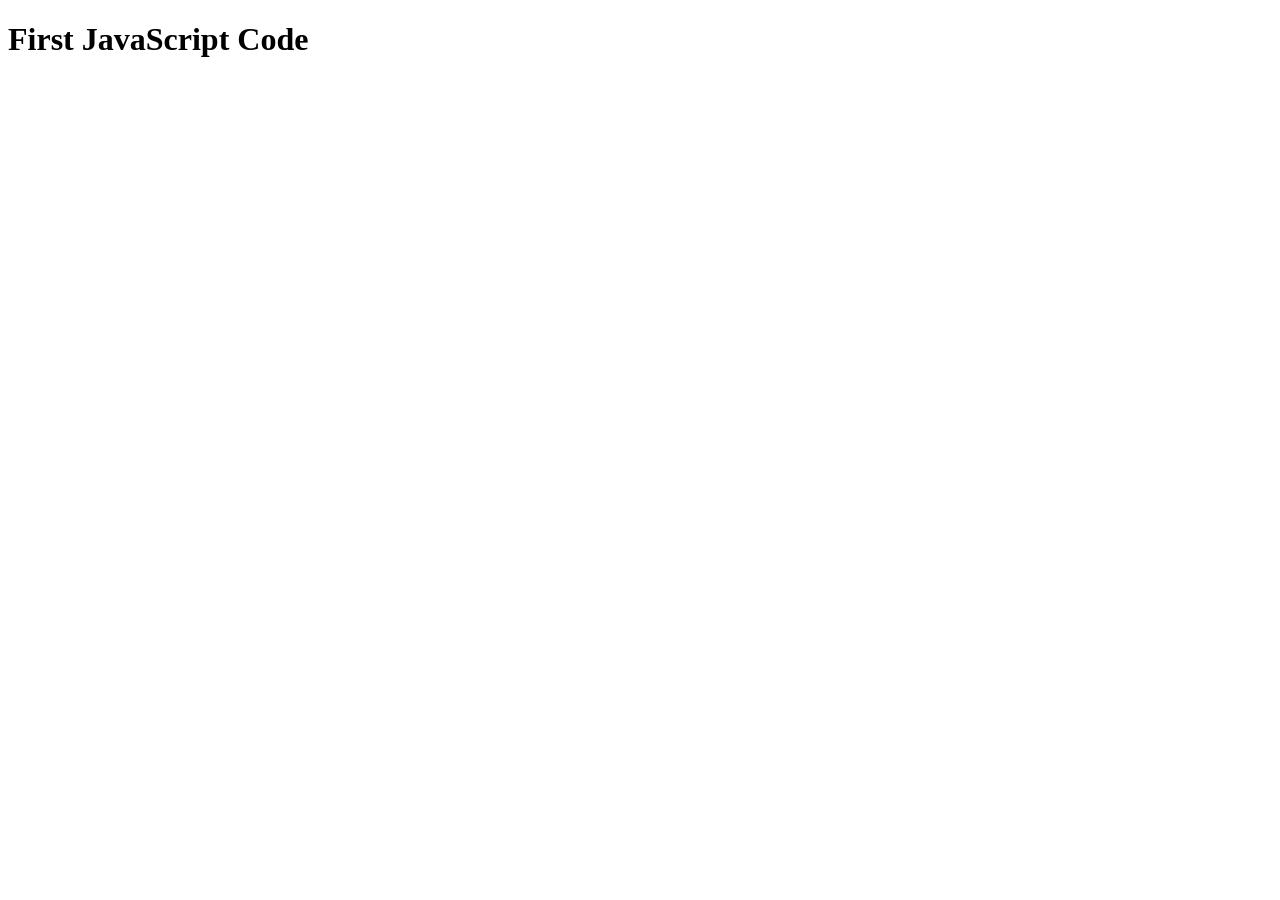
<file: Day 1/index.html>
<!DOCTYPE html>
<html lang="en">
<head>
    <meta charset="UTF-8">
    <meta name="viewport" content="width=device-width, initial-scale=1.0">
    <title>Document</title>
</head>
<script src="first.js"></script>
<body>
    <h1>First JavaScript Code</h1>
</body>
</html>
</file>
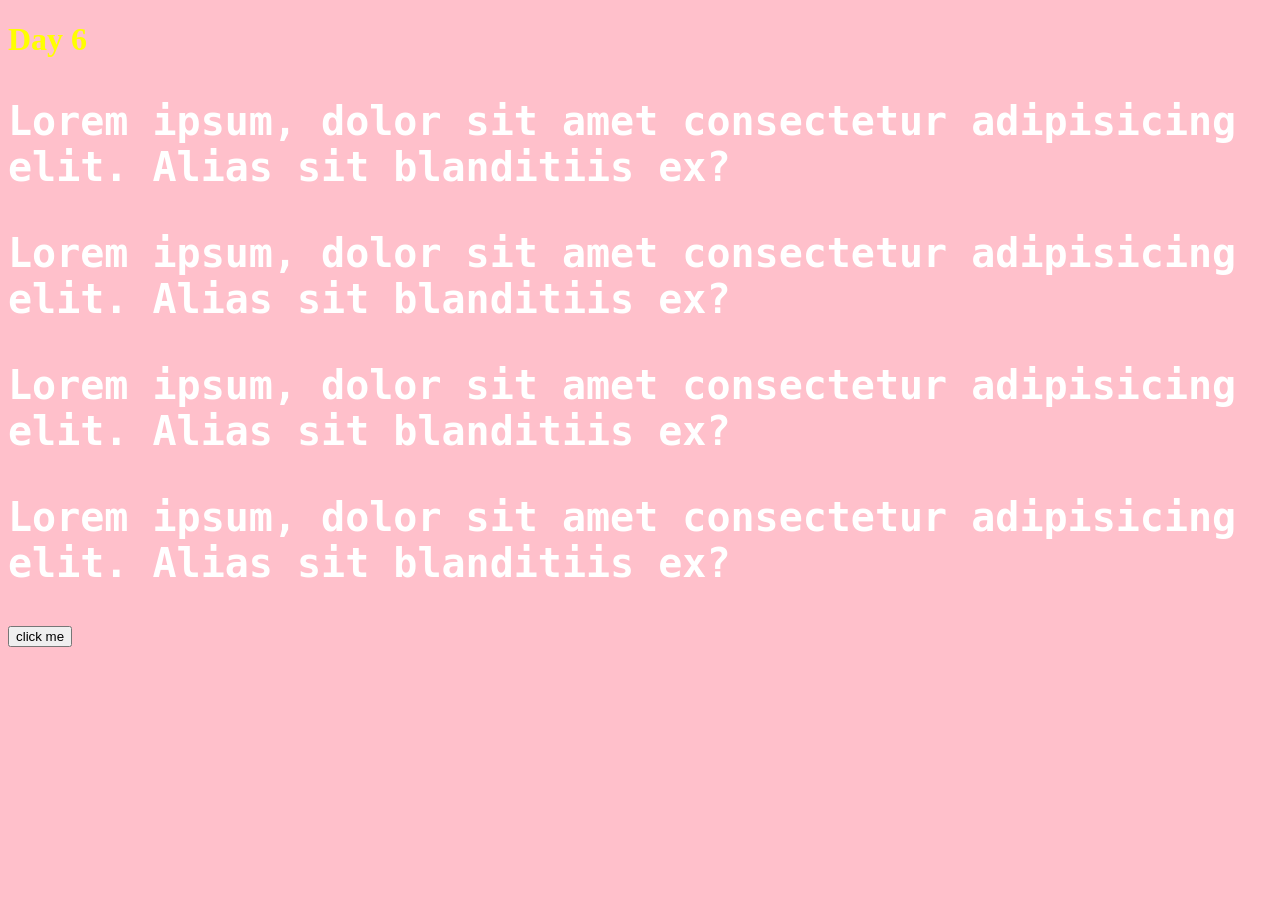
<file: Day 6/index.html>
<!DOCTYPE html>
<html lang="en">
<head>
    <meta charset="UTF-8">
    <meta name="viewport" content="width=device-width, initial-scale=1.0">
    <title>Document</title>
    <link rel="stylesheet" href="style.css">
</head>
<body>
    <h1 id="head">Day 6</h1>
    <p class="pera">Lorem ipsum, dolor sit amet consectetur adipisicing elit. Alias sit blanditiis ex?</p>
    <p class="pera">Lorem ipsum, dolor sit amet consectetur adipisicing elit. Alias sit blanditiis ex?</p>
    <p class="pera">Lorem ipsum, dolor sit amet consectetur adipisicing elit. Alias sit blanditiis ex?</p>
    <p class="pera">Lorem ipsum, dolor sit amet consectetur adipisicing elit. Alias sit blanditiis ex?</p>   
    <button>click me</button>
    <script src="script.js"></script>
</body>
</html>
</file>
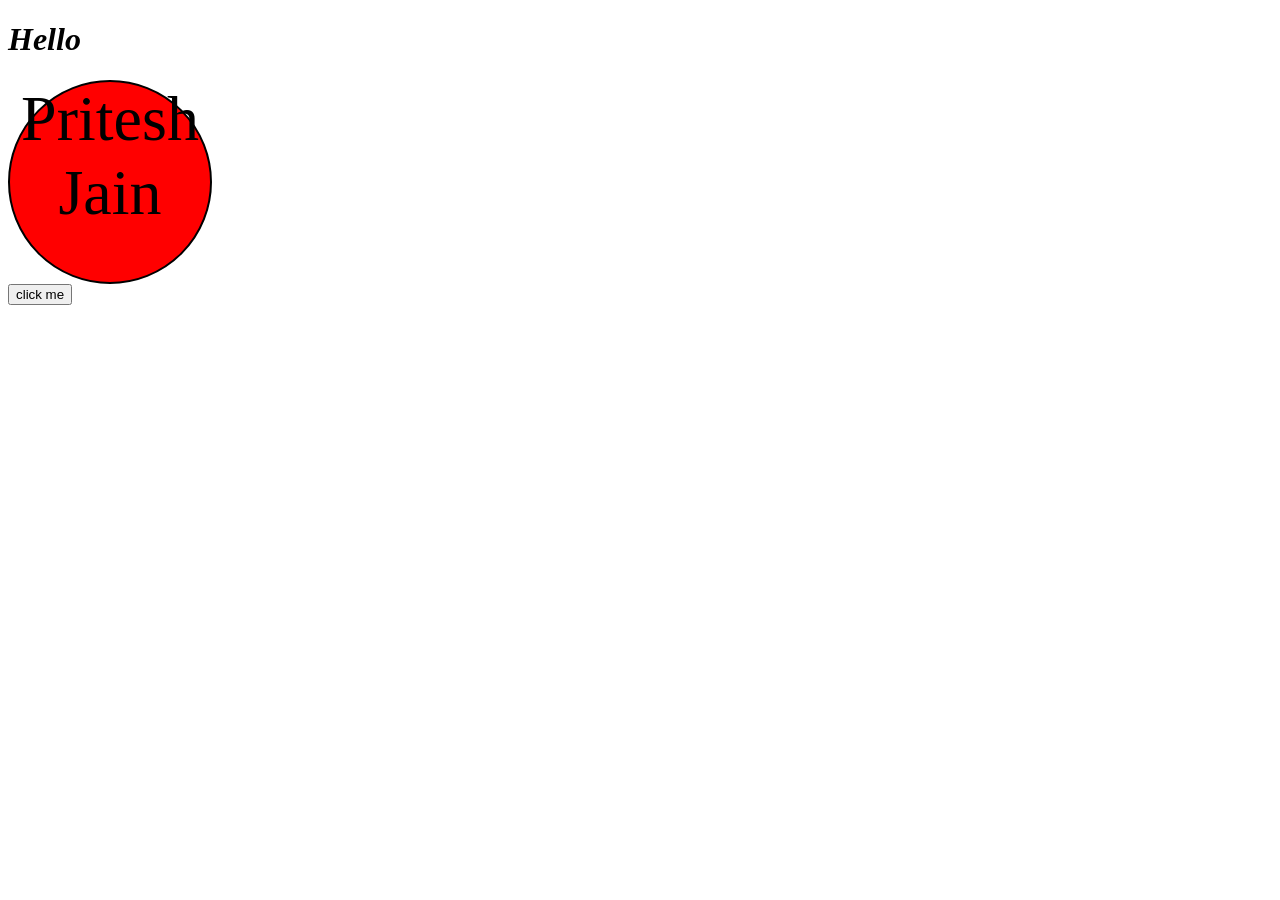
<file: Day 7/index.html>
<!DOCTYPE html>
<html lang="en">
<head>
    <meta charset="UTF-8">
    <meta name="viewport" content="width=device-width, initial-scale=1.0">
    <title>Document</title>
    <style>
        #id{
            height: 200px;
            width: 200px;
            border: 2px solid black;
            border-radius: 22px;
            background-color: pink;
            color: black;
            text-align: center;
            text-transform: capitalize;
            font-size: 2rem;
            
        }
    </style>
</head>
<body>
    <div id="id">this is a div with id attribute</div>
    <script src="script.js"></script>
</body>
</html>
</file>
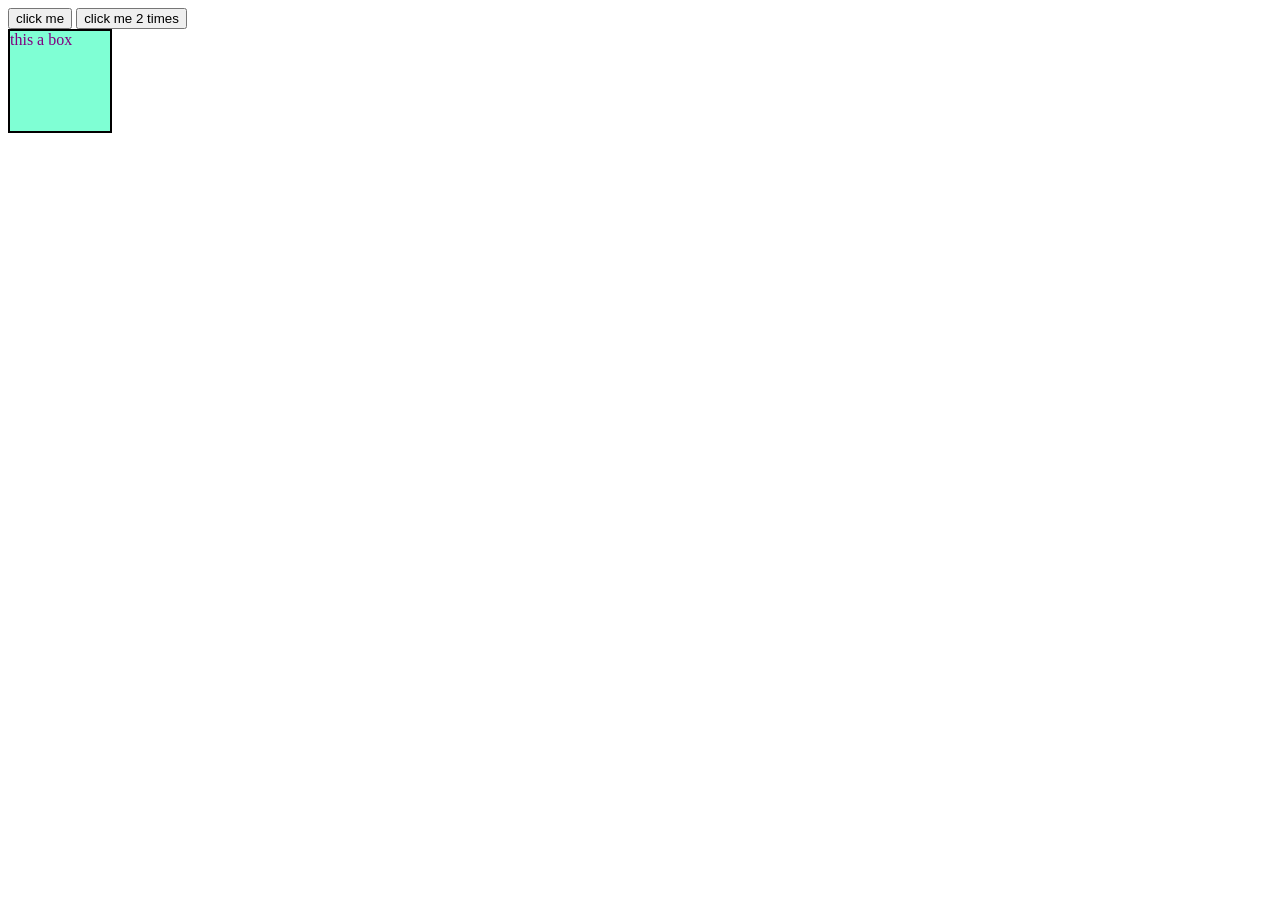
<file: Day 8/index.html>
<!DOCTYPE html>
<html lang="en">
<head>
    <meta charset="UTF-8">
    <meta name="viewport" content="width=device-width, initial-scale=1.0">
    <title>Document</title>
    <link rel="stylesheet" href="style.css">
</head>
<body>
    <button>click me</button>
    <button ondblclick="console.log('button was clicked 2 times')">click me 2 times</button>
    <div onmouseover="console.log('you are inside div')">this a box</div>
    <script src="script.js"></script>
</body>
</html>
</file>
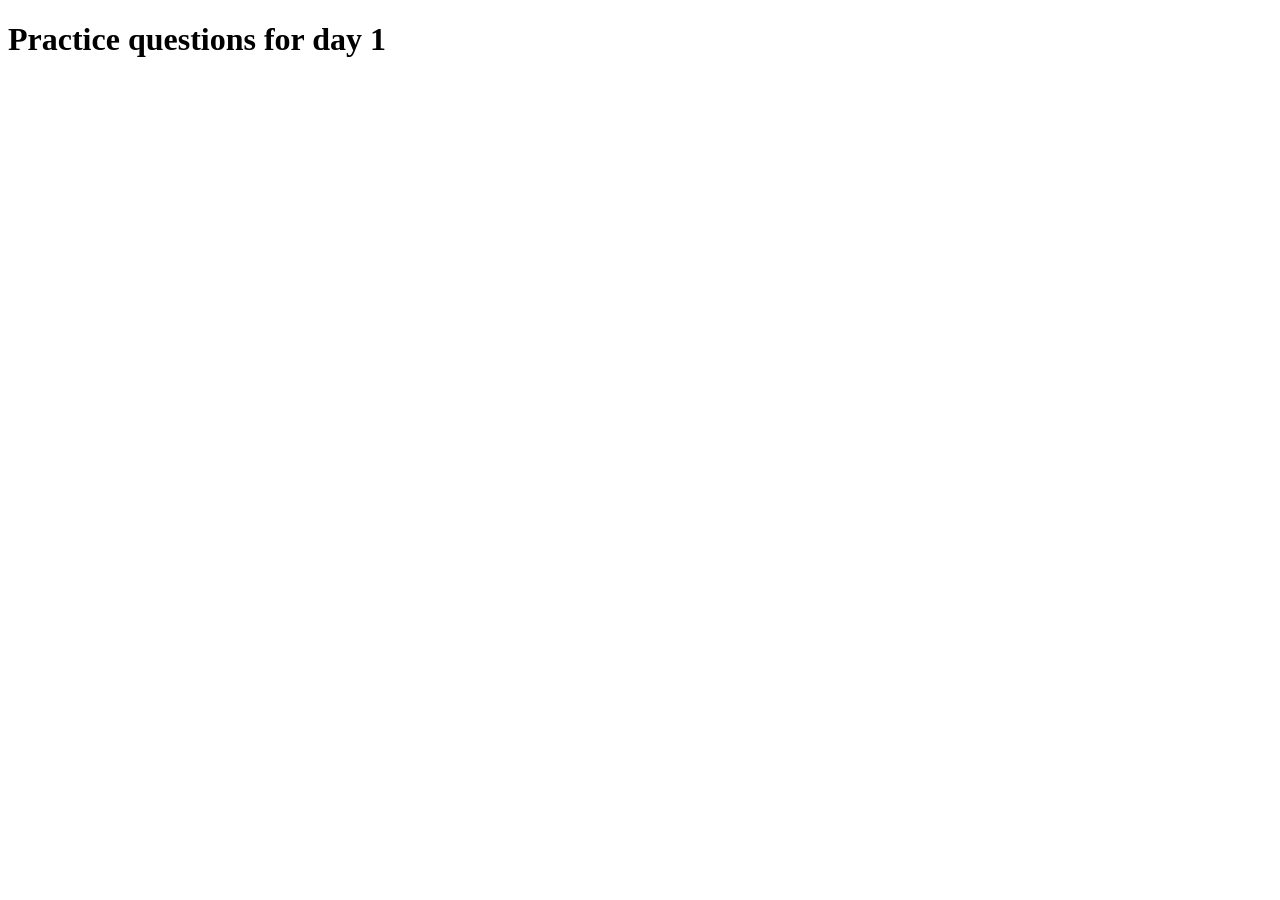
<file: Day 1/practice.html>
<!DOCTYPE html>
<html lang="en">
<head>
    <meta charset="UTF-8">
    <meta name="viewport" content="width=device-width, initial-scale=1.0">
    <title>Document</title>
</head>
<script src="practice.js"></script>
<body>
    <h1>Practice questions for day 1</h1>
</body>
</html>
</file>
<file: Day 6/style.css>
body{
    background-color: pink;
}
h1{
    color: yellow;
    text-decoration: wavy;
}
.pera{
    color: white;
    font-family: monospace;
    font-weight: bold;
    font-size: 2.5rem;
}
</file>
<file: Day 8/style.css>
div{
    height: 100px;
    width: 100px;
    border: 2px solid black;
    background-color: aquamarine;
    color: purple;
}
</file>
